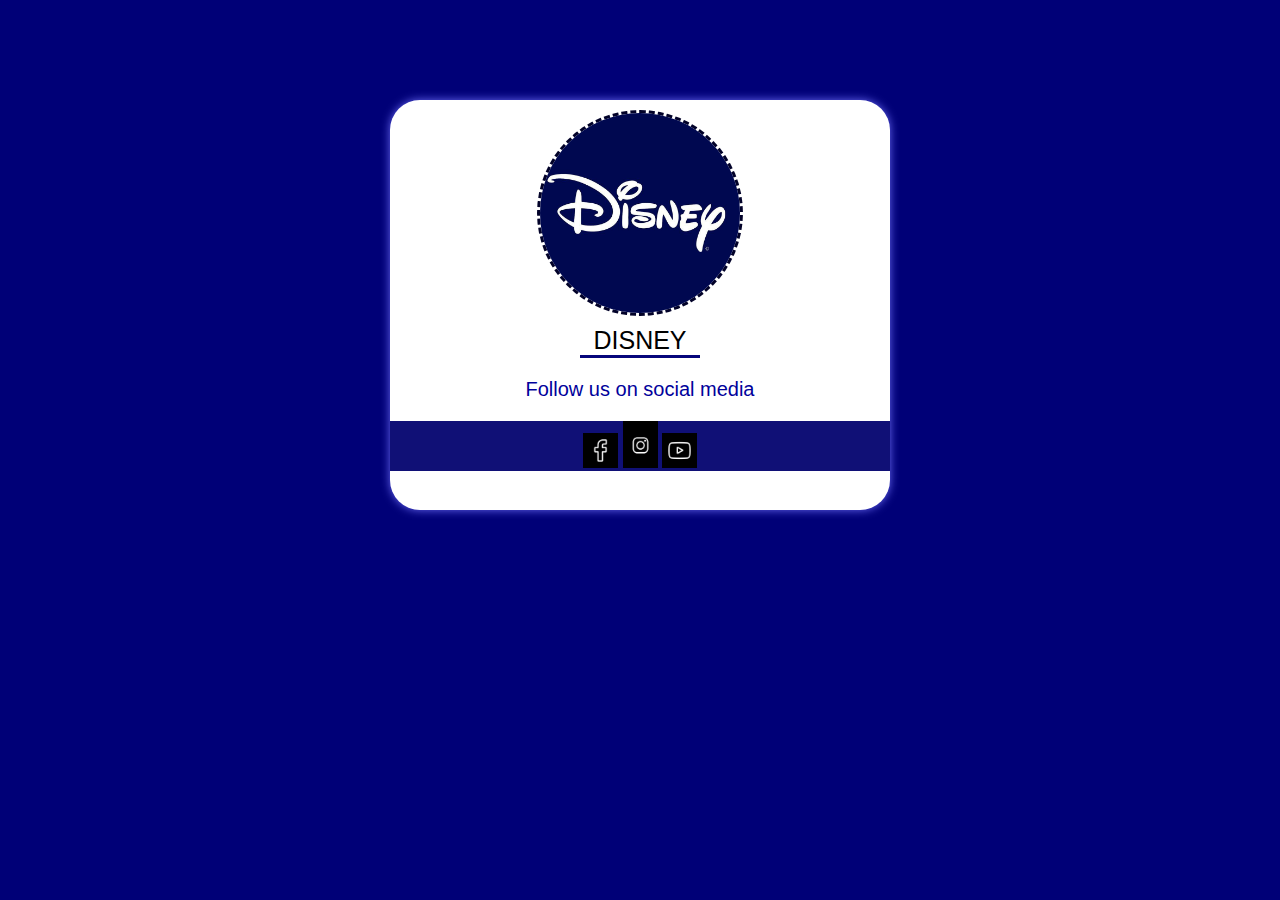
<file: index.html>
<!DOCTYPE html>
<html>
    <head>
        <title>Disney</title>
        <link rel="stylesheet" href="css.css">
    </head>
    <body>
        <div class="father">
            <img class="disney" src="image/disney.jpg">
            <p class="title">DISNEY</p>
            <p class="desc">Follow us on social media</p>
            <div class="child">
                <a href="https://www.facebook.com/Disney/"><img src="image/facbook.jpg"></a>
                <a href="https://www.instagram.com/disney/"><img src="image/instagram.jpg"></a>
                <a href="https://www.youtube.com/channel/UC_5niPa-d35gg88HaS7RrIw"><img src="image/youtube.jpg"></a>
                
               
                
            </div>
        </div>
       
       
        
    </body>
</html>
</file>
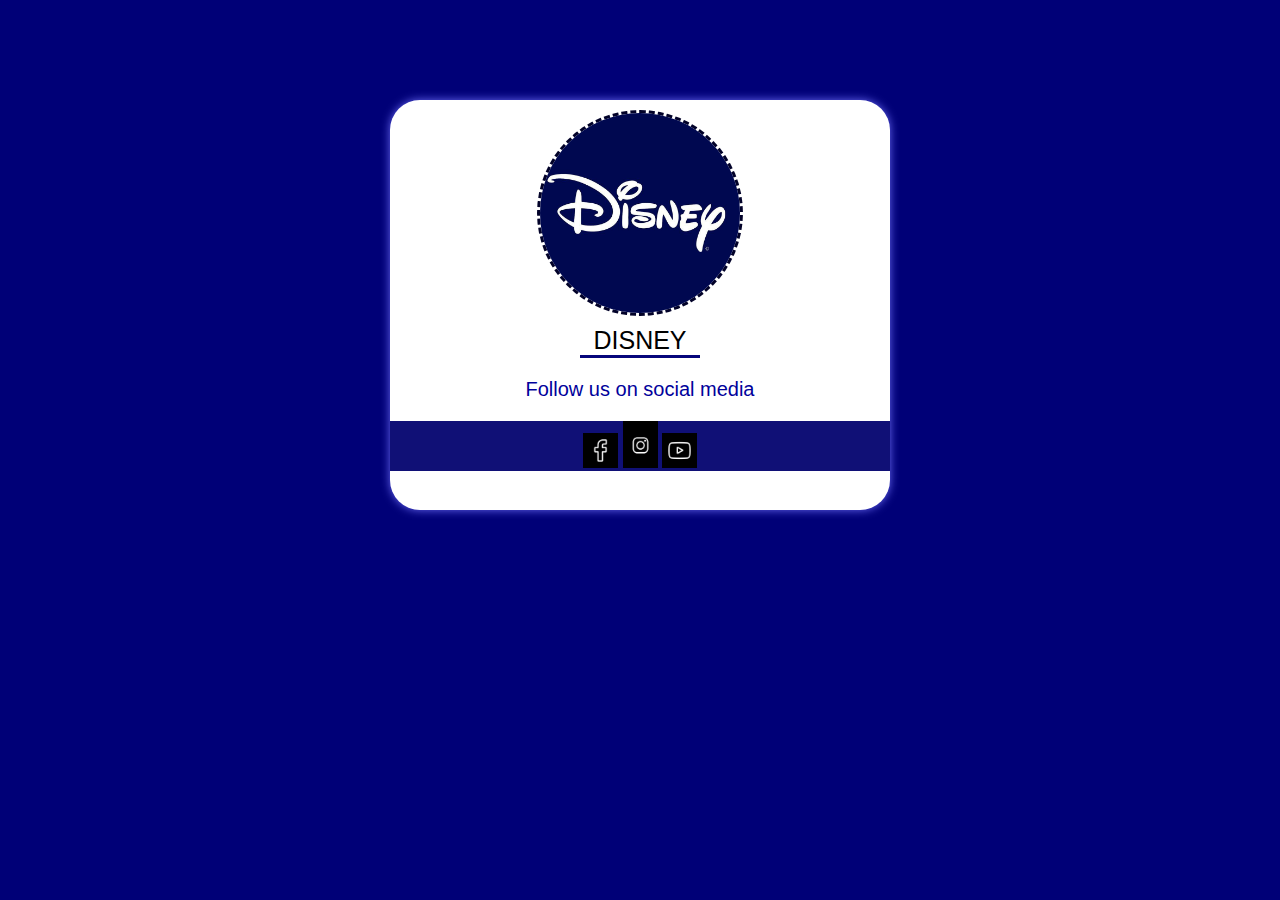
<file: html.html>
<!DOCTYPE html>
<html>
    <head>
        <title>Disney</title>
        <link rel="stylesheet" href="css.css">
    </head>
    <body>
        <div class="father">
            <img class="disney" src="../image/disney.jpg">
            <p class="title">DISNEY</p>
            <p class="desc">Follow us on social media</p>
            <div class="child">
                <a href="https://www.facebook.com/Disney/"><img src="../image/facbook.jpg"></a>
                <a href="https://www.instagram.com/disney/"><img src="../image/instagram.jpg"></a>
                <a href="https://www.youtube.com/channel/UC_5niPa-d35gg88HaS7RrIw"><img src="../image/youtube.jpg"></a>
                
               
                
            </div>
        </div>
       
       
        
    </body>
</html>
</file>
<file: css.css>
body{
    background-color: rgb(0, 0, 119);
}
.father{
    background-color: white;
    width: 500px;
    height: 400px;
    margin: auto;
    margin-top: 100px;
    padding-top: 10px;
    border-radius: 30px;
    text-align: center;
    box-shadow: 0 0 10px rgb(106, 106, 245);
    font-family:'Franklin Gothic Medium', 'Arial Narrow', Arial, sans-serif
 
}
.disney{
    display: block;
    margin: auto;
    border: 3px dashed rgb(2, 2, 41);
    border-radius: 50%;
width: 200px
}
.title{
    font-size: 25px;
    width: 120px;
    margin: auto;
    padding-top: 10px;
    border-bottom: rgb(6, 6, 123)solid 3px;
}
.desc{
    color: rgb(1, 1, 155);
    font-size: 20px;
}
.child{
    background-color: rgb(16, 16, 118);
    height: 50px;
}
.child img{
    width: 35px
}
</file>
